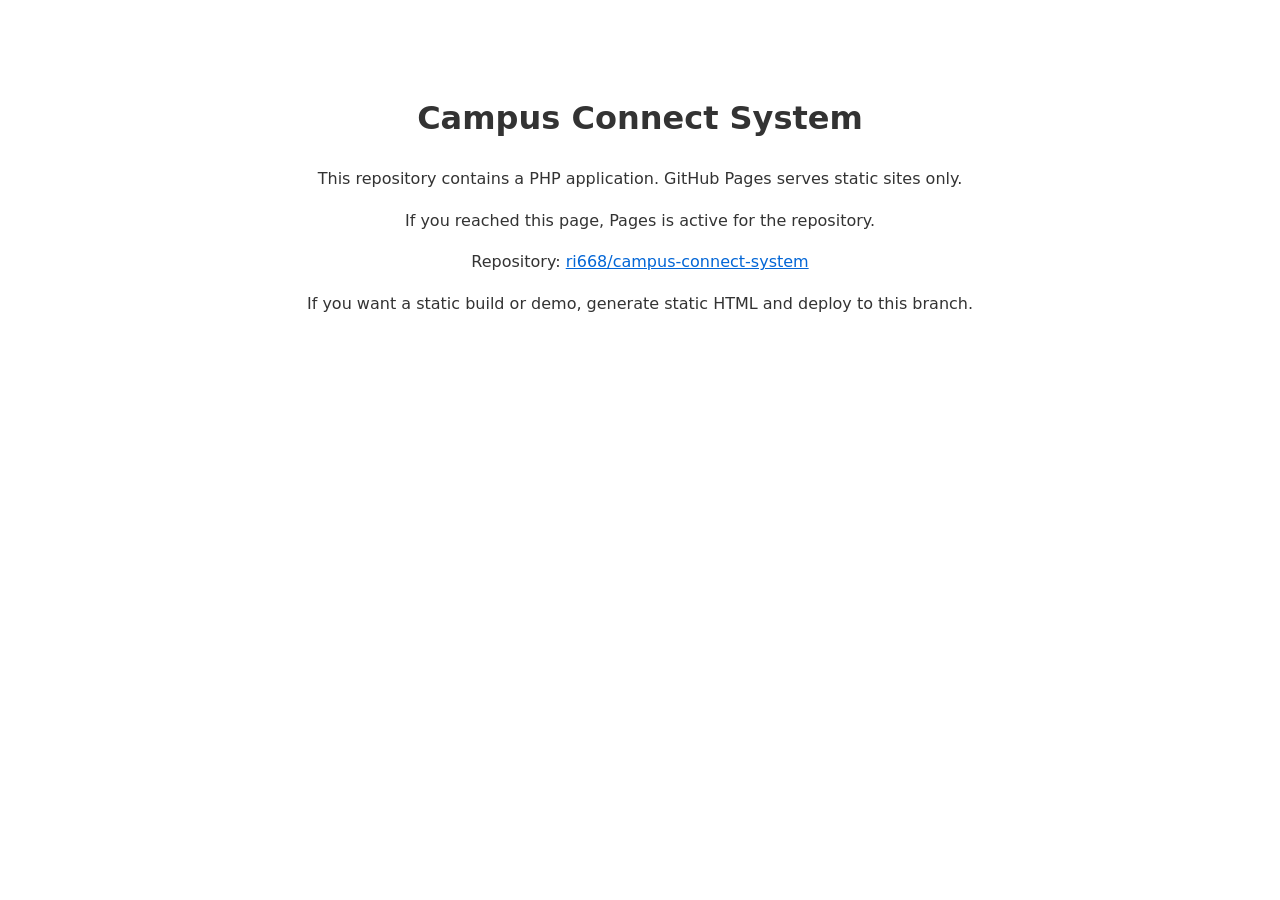
<file: index.html>
﻿<!doctype html>
<html lang="en">
<head>
  <meta charset="utf-8" />
  <meta name="viewport" content="width=device-width, initial-scale=1">
  <title>Campus Connect System</title>
  <style>body{font-family:system-ui,Segoe UI,Arial;line-height:1.6;padding:4rem;text-align:center;color:#333}a{color:#0366d6}</style>
</head>
<body>
  <h1>Campus Connect System</h1>
  <p>This repository contains a PHP application. GitHub Pages serves static sites only.</p>
  <p>If you reached this page, Pages is active for the repository.</p>
  <p>Repository: <a href="https://github.com/ri668/campus-connect-system">ri668/campus-connect-system</a></p>
  <p>If you want a static build or demo, generate static HTML and deploy to this branch.</p>
</body>
</html>
</file>
